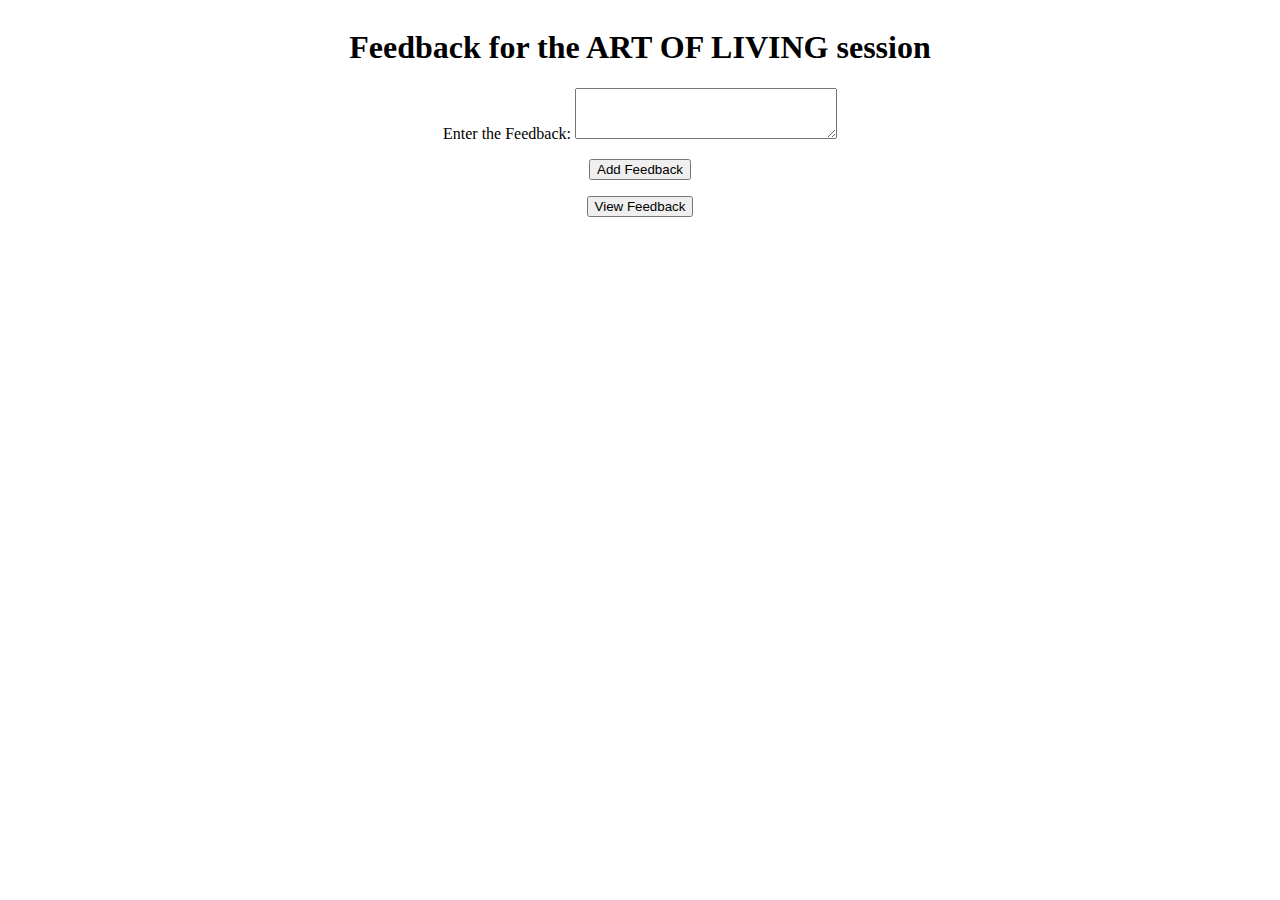
<file: STAGE 1/User Interface Design/CSS3/Feedback/index.html>
<!DOCTYPE html>
<html lang="en">
<head>
    <meta charset="UTF-8">
    <title>FeedBack Details</title>
    <style>
        body {
            display: flex;
            flex-direction: column;
        }

        #container {
            display: grid;
            place-items: center;
        }

        input {
            margin-top: 1rem;
            display: block;
            margin-right: auto;
            margin-left: auto;
        }
    </style>
</head>
<body>
<div id="container">
    <h1>Feedback for the ART OF LIVING session</h1>
    <form onsubmit="addFeedback(); return false;">
        <div>
            <label for="feedback">Enter the Feedback:</label>
            <textarea name="feedback" id="feedback" cols="30" rows="3" required></textarea>
        </div>
        <input type="submit" id="create" value="Add Feedback">
        <input type="button" id="view" value="View Feedback" onclick="displayFeedback()">
    </form>
</div>
<div id="result"></div>
<script src="script.js"></script>
</body>
</html>
</file>
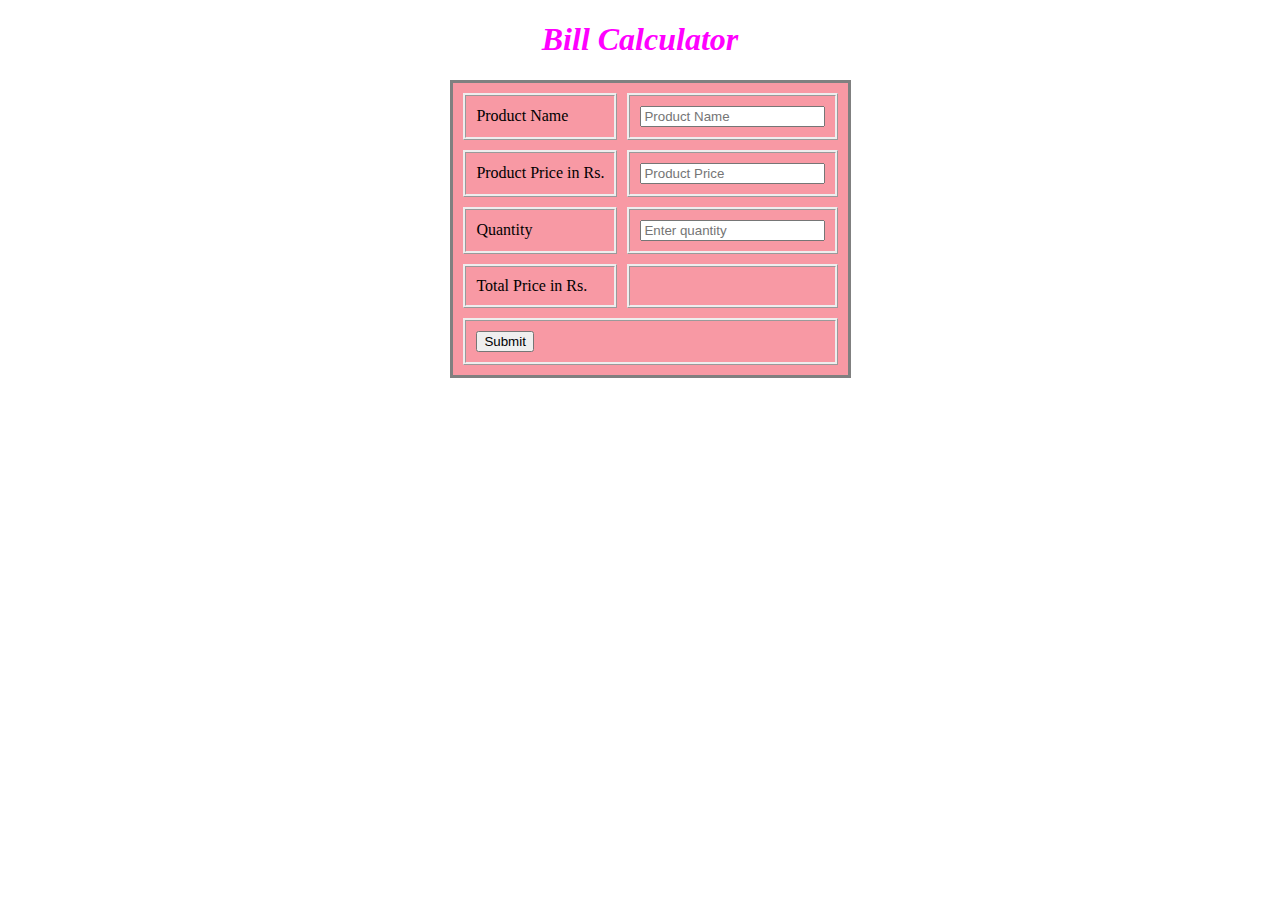
<file: STAGE 1/User Interface Design/CSS3/Bill Calculator/billcalculator.html>
<!DOCTYPE html>
<html lang="en">
<head>
    <meta charset="UTF-8">
    <title>Bill Calculator</title>
    <link rel="stylesheet" href="billcalc.css">
</head>
<body>
<h1>Bill Calculator</h1>
<form onsubmit="return calculateTotalPrice();">
    <table>
        <tr>
            <td>
                <label for="productName">Product Name</label>
            </td>
            <td>
                <input type="text" id="productName" name="productName" placeholder="Product Name" required>
            </td>
        </tr>
        <tr>
            <td>
                <label for="price">Product Price in Rs.</label>
            </td>
            <td>
                <input type="number" id="price" name="price" placeholder="Product Price" required>
            </td>
        </tr>
        <tr>
            <td>
                <label for="qty">Quantity</label>
            </td>
            <td>
                <input type="number" id="qty" name="qty" min="1" placeholder="Enter quantity" required>
            </td>
        </tr>
        <tr>
            <td>
                <label for="totalprice">Total Price in Rs.</label>
            </td>
            <td>
                <output id="totalprice" name="totalprice" for="price qty"></output>
            </td>
        </tr>
        <tr>
            <td colspan="2">
                <input type="submit" id="submit" name="submit" value="Submit">
            </td>
        </tr>
    </table>
</form>
<script>
    function calculateTotalPrice() {
        totalprice.innerHTML = price.value * qty.value;
        return false;
    }
</script>
</body>
</html>
</file>
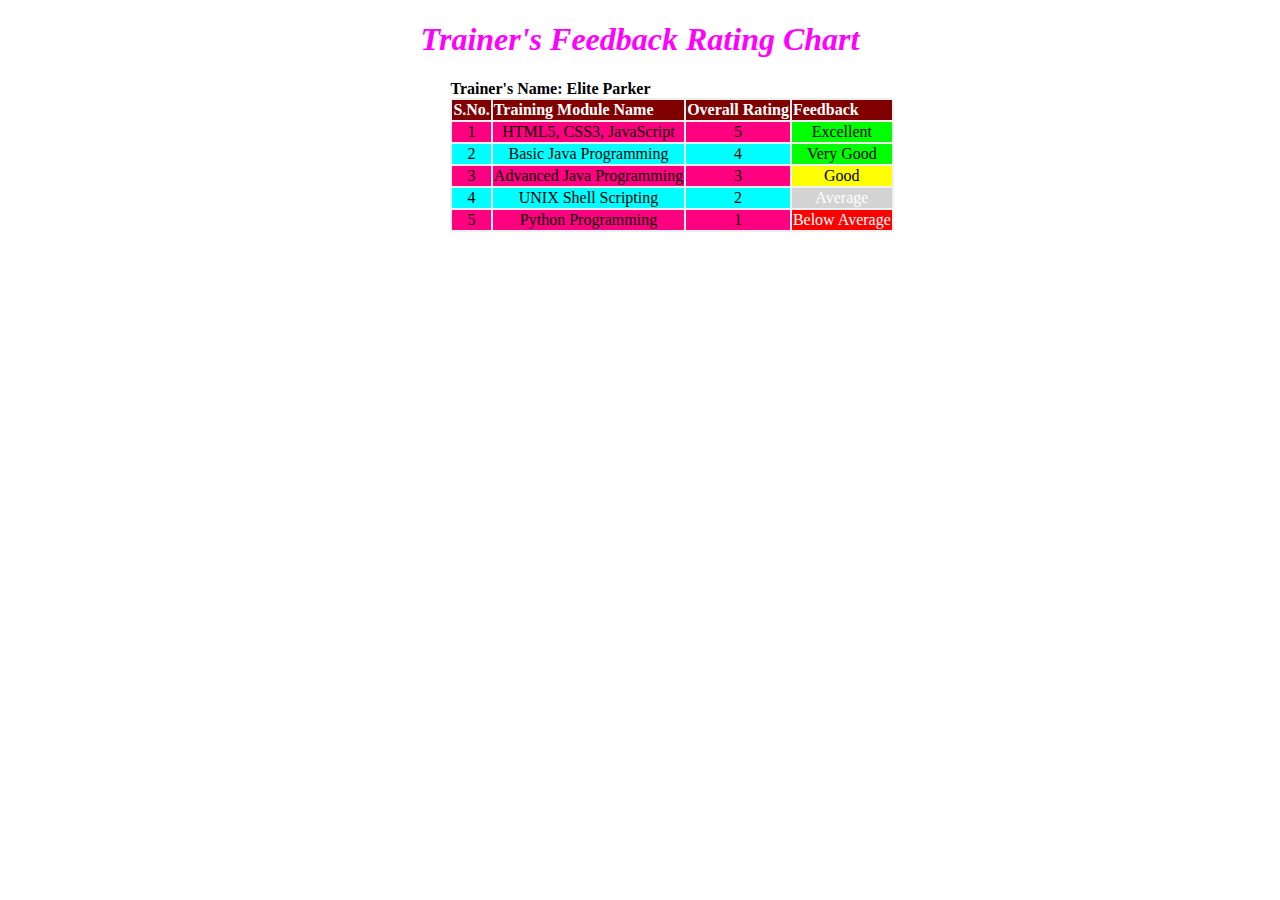
<file: STAGE 1/User Interface Design/CSS3/Trainer/trainerfeedbackchart.html>
<!DOCTYPE HTML>
<html>
    <head>
        <title>Trainer's Feedback Rating Chart</title>
     <link rel="stylesheet" href="trainerfeedbackchart.css">
    </head>
    <body>
    
      <div class="foot">
        <form>
        
        <h1>Trainer's Feedback Rating Chart</h1>
       
		    <table id="chart">
		    	<caption>Trainer's Name: Elite Parker</caption>		      
		        <tr class="theader" >
		            <th>S.No.</th>
		            <th>Training Module Name</th>
	                <th>Overall Rating</th>
		             <th>Feedback</th>
		        </tr>
		        <tr class="tr1" >
		        	<td>1</td>
		            <td>HTML5, CSS3, JavaScript</td>
		            <td>5</td>
		            <td id="ex1" >Excellent</td>
		            
		        </tr>
		        <tr class="tr2">
		        	<td>2</td>
		            <td>Basic Java Programming</td>
		            <td>4</td>
		             <td id="vg1">Very Good</td>
		        </tr>
		        <tr class="tr1">
		        	<td>3</td>
		            <td>Advanced Java Programming</td>
		            <td>3</td>
		             <td id="go1">Good</td>
		        </tr>
		         <tr class="tr2">
		        	<td>4</td>
		            <td>UNIX Shell Scripting</td>
		            <td>2</td>
		             <td id="av1">Average</td>
		        </tr>
		         <tr class="tr1">
		        	<td>5</td>
		            <td>Python Programming</td>
		            <td>1</td>
		             <td id="ba1" >Below Average</td>
		        </tr>
		    </table>
   		
          </form>
        </div> 
      
    </body>
</html>
</file>
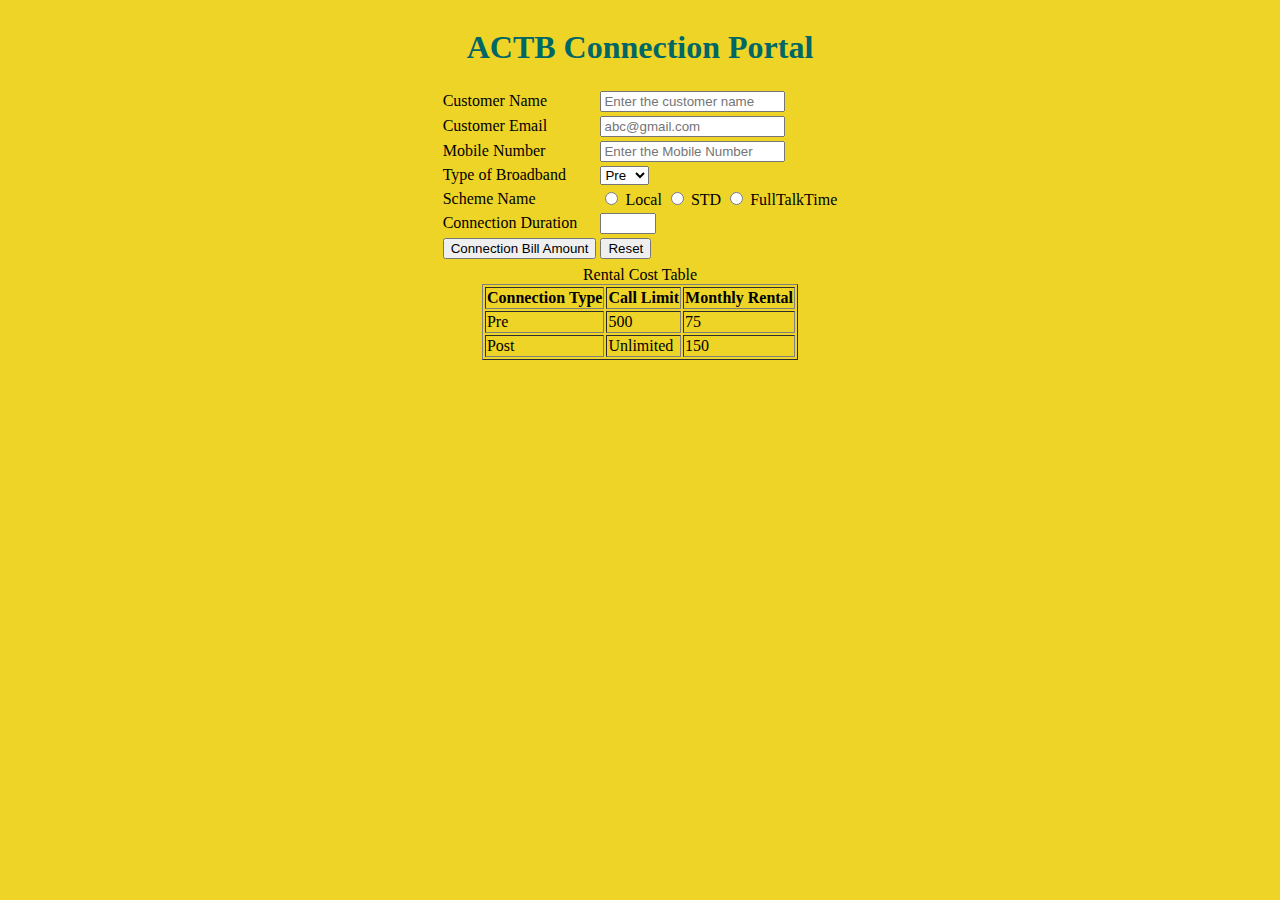
<file: STAGE 1/User Interface Design/Java Script/ACTB/Connection.html>
<!DOCTYPE html>
<html lang="en">

<head>
    <meta charset="UTF-8">
    <meta name="viewport" content="width=device-width, initial-scale=1.0">
    <title>ACTB Connection Portal</title>
    <style>
        body {
            background-color: #EED426;
            display: grid;
            place-items: center;
        }

        h1 {
            color: #006666;
            font-family: verdana;
            text-align: center;
        }

        div {
            text-align: center;
        }
    </style>
</head>

<body>
    <h1>ACTB Connection Portal</h1>
    <form onsubmit="calculateRent(); return false;">
        <table>
            <tr>
                <td>
                    <label for="custname">Customer Name</label>
                </td>
                <td>
                    <input type="text" id="custname" name="custname" placeholder="Enter the customer name" required>
                </td>
            </tr>
            <tr>
                <td>
                    <label for="email">Customer Email</label>
                </td>
                <td>
                    <input type="text" id="email" name="email" placeholder="abc@gmail.com" required>
                </td>
            </tr>
            <tr>
                <td>
                    <label for="mobile">Mobile Number</label>
                </td>
                <td>
                    <input type="text" id="mobile" name="mobile" pattern="^[7-9]\d{9}$"
                        placeholder="Enter the Mobile Number" required>
                </td>
            </tr>
            <tr>
                <td>
                    <label for="conntype">Type of Broadband</label>
                </td>
                <td>
                    <select name="conntype" id="connectionType" required>
                        <option id="Pre" value="Pre">Pre</option>
                        <option id="Post" value="Post">Post</option>
                    </select>
                </td>
            </tr>
            <tr>
                <td>
                    <label for="scheme">Scheme Name</label>
                </td>
                <td>
                    <input type="radio" name="scheme" id="scheme1" value="Local" required>
                    <label for="scheme1">Local</label>
                    <input type="radio" name="scheme" id="scheme2" value="STD" required>
                    <label for="scheme2">STD</label>
                    <input type="radio" name="scheme" id="scheme3" value="FullTalkTime" required>
                    <label for="scheme3">FullTalkTime</label>
                </td>
            </tr>
            <tr>
                <td>
                    <label for="duration">Connection Duration</label>
                </td>
                <td>
                    <input type="number" id="duration" name="duration" min="1" max="12" required>
                </td>
            </tr>
            <tr>
                <td>
                    <input type="submit" name="submit" id="submit" value="Connection Bill Amount">
                </td>
                <td>
                    <input type="reset" name="clear" id="clear" value="Reset">
                </td>
            </tr>
            <tr>
                <td>
                    <div id="result" name="result"></div>
                </td>
            </tr>
        </table>
    </form>
    <table id="rentalcost" border="1">
        <caption>Rental Cost Table</caption>
        <thead>
            <tr>
                <th>Connection Type</th>
                <th>Call Limit</th>
                <th>Monthly Rental</th>
            </tr>
        </thead>
        <tbody>
            <tr>
                <td>Pre</td>
                <td>500</td>
                <td>75</td>
            </tr>
            <tr>
                <td>Post</td>
                <td>Unlimited</td>
                <td>150</td>
            </tr>
        </tbody>
    </table>
    <script>
        function calculateRent() {
            const connectionType = document.getElementById("connectionType").value;
            const scheme1 = document.getElementById("scheme1").checked;
            const scheme2 = document.getElementById("scheme2").checked;
            const scheme3 = document.getElementById("scheme3").checked;
            const duration = document.getElementById("duration").value;
            const result = document.getElementById("result");

            var monthlyRental = 0;
            var costPerMonth = 0;

            if (connectionType === "Pre") {
                monthlyRental = 75;
            } else if (connectionType === "Post") {
                monthlyRental = 150;
            }

            if (scheme1) {
                costPerMonth = 200;
            } else if (scheme2) {
                costPerMonth = 350;
            } else if (scheme3) {
                costPerMonth = 500;
            }

            const totalCost = (duration * costPerMonth) + monthlyRental;
            result.innerText = "The Total Monthly Rental Cost is Rs. " + totalCost;
        }
    </script>
</body>

</html>
</file>
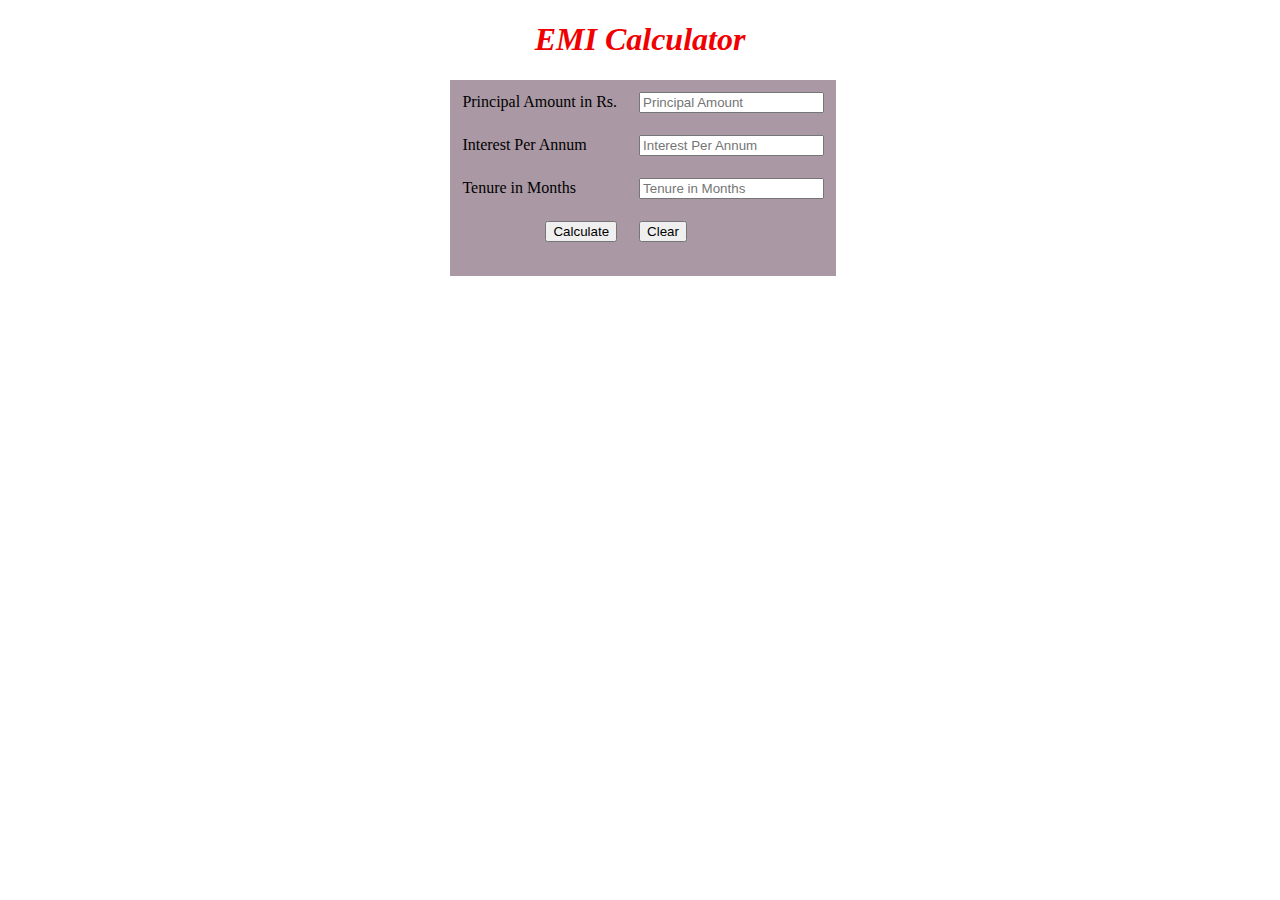
<file: STAGE 1/User Interface Design/Java Script/EMI/EMICalculator.html>
<!DOCTYPE HTML>
<html lang="en">
<head>
    <title>EMI Calculator</title>
    <style>
        h1 {
            text-align: center;
            color: #F00000;
            font-style: italic;
            font-weight: bold;
        }

        table {
            text-align: left;
            margin-left: 35%;
            background-color: #AA99A4;
        }

        td {
            padding: 10px;
        }
    </style>
</head>
<body>
<h1>EMI Calculator</h1>
<form onsubmit="return calculateEMI();">
    <table>
        <tr>
            <td>
                <label for="principalAmount">Principal Amount in Rs.</label>
            </td>
            <td>
                <input type="number" id="principalAmount" placeholder="Principal Amount" required>
            </td>
        </tr>
        <tr>
            <td>
                <label for="interestRate">Interest Per Annum</label>
            </td>
            <td>
                <input type="number" id="interestRate" placeholder="Interest Per Annum" required>
            </td>
        </tr>
        <tr>
            <td>
                <label for="tenure">Tenure in Months</label>
            </td>
            <td>
                <input type="number" id="tenure" placeholder="Tenure in Months" required>
            </td>
        </tr>
        <tr>
            <td align="right">
                <input type="submit" id="submit" value="Calculate">
            </td>
            <td>
                <input type="reset" id="reset" value="Clear">
            </td>
        </tr>
        <tr>
            <td colspan="2">
                <div id="result"></div>
            </td>
        </tr>
    </table>
</form>
<script type="text/javascript" src="EMICalculator.js"></script>
</body>
</html>
</file>
<file: STAGE 1/User Interface Design/CSS3/Bill Calculator/billcalc.css>
h1{
   text-align:center;
   color:#FF00FF;
   font-style:italic;
   font-weight:bold;
 }

 table{
     text-align:left;
     margin-left:35%;
     border-spacing:10px;
     border-width:10%;
     border-style:solid;
     background-color:#F899A4;
     

 }
 td{
     border-style:ridge;
     padding:10px;
 }
</file>
<file: STAGE 1/User Interface Design/CSS3/Trainer/trainerfeedbackchart.css>
h1 {
    text-align: center;
    color: #FF00FF;
    font-style: italic;
}

table {
    text-align: left;
    margin-left: 35%;
    background-color: #F0F0F0;
}

td {
    text-align: center;
}

caption {
    text-align: left;
    font-weight: bold;
}

.theader {
    background-color: #800000;
    color: white;
}

.tr1 {
    background-color: #ff0080;
}

.tr2 {
    background-color: #00ffff;
}

#ex1, #vg1 {
    background-color: #00ff00;
}

#go1 {
    background-color: #ffff00;
}

#av1 {
    background-color: #d3d3d3;
    color: white;
}

#ba1 {
    background-color: #ff0000;
    color: white;
}
</file>
